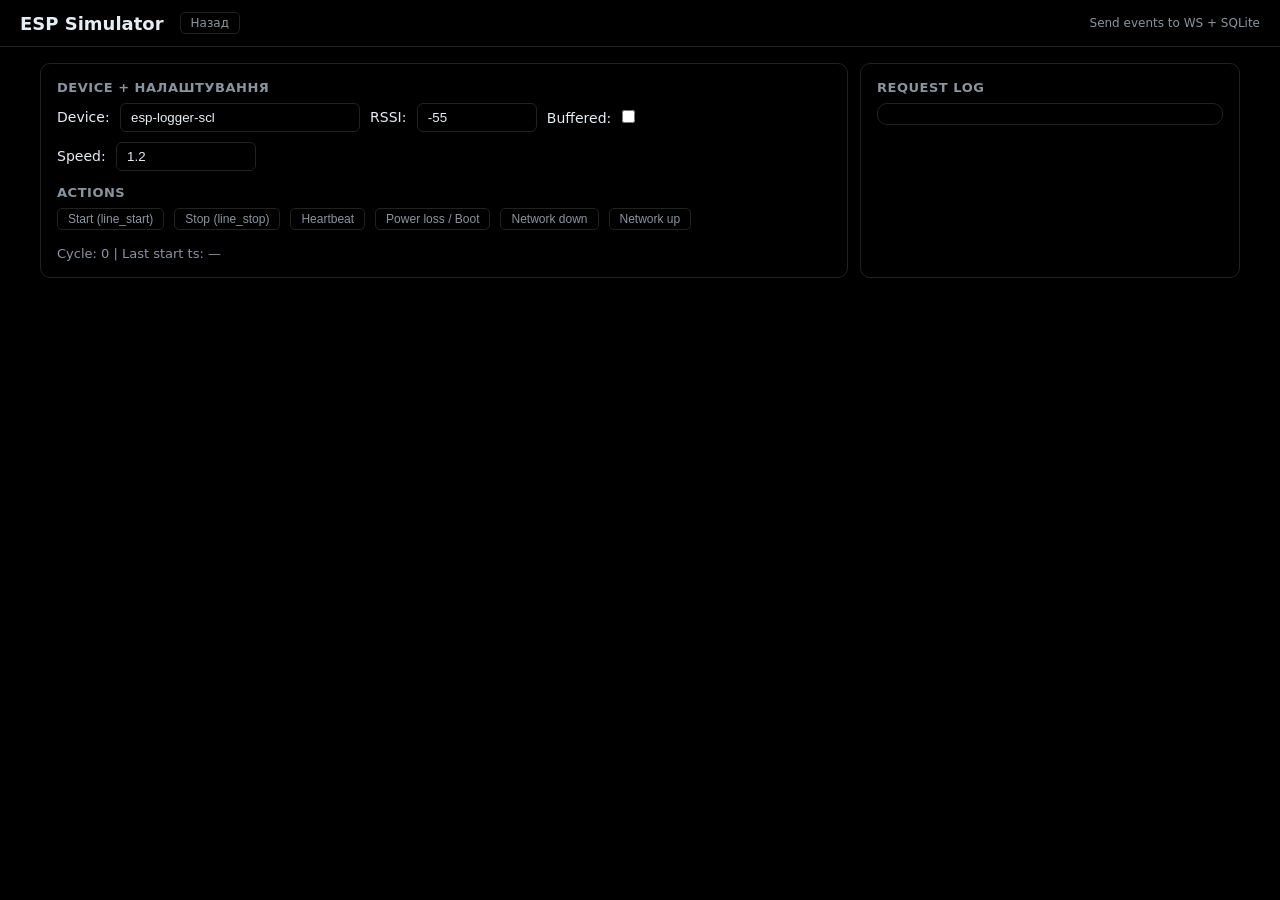
<file: templates/simulator.html>
<!DOCTYPE html>
<html lang="uk">
<head>
  <meta charset="UTF-8">
  <meta name="viewport" content="width=device-width, initial-scale=1.0">
  <title>ESP Simulator</title>
  <link rel="stylesheet" href="/static/css/style.css">
</head>
<body>

<header>
  <div class="header-left">
    <div class="logo">ESP Simulator</div>
    <a class="btn-sm" href="/" style="text-decoration:none;">Назад</a>
  </div>
  <div class="header-right">
    <span class="muted">Send events to WS + SQLite</span>
  </div>
</header>

<section style="padding:16px 20px;">
  <div class="charts-grid" style="grid-template-columns: 1fr 380px;">
    <div class="chart-box">
      <div class="chart-title" style="margin-bottom: 8px;">Device + Налаштування</div>

      <div style="display:flex; gap:10px; flex-wrap:wrap; align-items:center; margin-bottom: 14px;">
        <label>
          Device:
          <input id="deviceId" style="margin-left:6px; background:var(--bg); color:var(--text); border:1px solid var(--border); border-radius:6px; padding:6px 10px; width: 240px;" value="esp-logger-scl" />
        </label>

        <label>
          RSSI:
          <input id="rssi" type="number" style="margin-left:6px; background:var(--bg); color:var(--text); border:1px solid var(--border); border-radius:6px; padding:6px 10px; width: 120px;" value="-55" />
        </label>

        <label>
          Buffered:
          <input id="buffered" type="checkbox" style="margin-left:6px;" />
        </label>

        <label>
          Speed:
          <input id="speed" type="number" step="0.1" style="margin-left:6px; background:var(--bg); color:var(--text); border:1px solid var(--border); border-radius:6px; padding:6px 10px; width: 140px;" value="1.2" />
        </label>
      </div>

      <div class="chart-title" style="margin-bottom: 8px;">Actions</div>
      <div style="display:flex; gap:10px; flex-wrap:wrap;">
        <button class="btn-sm" onclick="sendLineStart()">Start (line_start)</button>
        <button class="btn-sm" onclick="sendLineStop()">Stop (line_stop)</button>
        <button class="btn-sm" onclick="sendHeartbeat()">Heartbeat</button>
        <button class="btn-sm" onclick="sendBoot()">Power loss / Boot</button>
        <button class="btn-sm" onclick="sendNetDown()">Network down</button>
        <button class="btn-sm" onclick="sendNetUp()">Network up</button>
      </div>

      <div style="margin-top: 16px; color: var(--muted); font-size: 13px;">
        Cycle: <span id="cycleVal">0</span> |
        Last start ts: <span id="lastStartVal">—</span>
      </div>
    </div>

    <div class="chart-box">
      <div class="chart-title" style="margin-bottom: 8px;">Request log</div>
      <div id="logBox" style="
        padding:10px 12px;
        font-family: 'Courier New', monospace;
        font-size: 11px;
        line-height: 1.7;
        overflow-y:auto;
        max-height: 420px;
        flex:1;
        border:1px solid var(--border);
        border-radius: var(--radius);
        background: var(--panel);
      "></div>
    </div>
  </div>
</section>

<script>
  let currentCycle = 0;
  let lastStartTs = null;

  function unixNow() { return Math.floor(Date.now() / 1000); }

  function getDeviceId() { return document.getElementById("deviceId").value.trim() || "sim-device"; }
  function getRssi() { return Number(document.getElementById("rssi").value); }
  function getBuffered() { return !!document.getElementById("buffered").checked; }
  function getSpeed() { return Number(document.getElementById("speed").value); }

  function setLocalState(cycle, ts) {
    document.getElementById("cycleVal").textContent = String(cycle ?? 0);
    document.getElementById("lastStartVal").textContent = ts ? String(ts) : "—";
  }

  function addLog(msg) {
    const box = document.getElementById("logBox");
    const div = document.createElement("div");
    const ts = new Date().toLocaleTimeString("uk");
    div.className = "log-line";
    div.innerHTML = `<span class="log-ts">${ts}</span>${String(msg)}`;
    box.appendChild(div);
    box.scrollTop = box.scrollHeight;
    while (box.children.length > 200) box.removeChild(box.firstChild);
  }

  async function postEvent(event) {
    const res = await fetch("/api/sim/send", {
      method: "POST",
      headers: { "Content-Type": "application/json" },
      body: JSON.stringify(event)
    }).catch((e) => ({ ok: false, err: String(e) }));

    if (!res || !res.ok) {
      addLog("ERROR: " + (res && res.err ? res.err : "request failed"));
      return;
    }
    addLog(JSON.stringify(event));
  }

  async function sendLineStart() {
    currentCycle += 1;
    const ts = unixNow();
    lastStartTs = ts;
    setLocalState(currentCycle, lastStartTs);

    await postEvent({
      event_type: "line_start",
      device_id: getDeviceId(),
      ts,
      cycle: currentCycle,
      buffered: getBuffered(),
      rssi: getRssi(),
      speed: getSpeed()
    });
  }

  async function sendLineStop() {
    const ts = unixNow();
    const dur = (lastStartTs != null) ? (ts - lastStartTs) : null;
    setLocalState(currentCycle, lastStartTs);

    await postEvent({
      event_type: "line_stop",
      device_id: getDeviceId(),
      ts,
      cycle: currentCycle,
      dur,
      buffered: getBuffered(),
      rssi: getRssi(),
      speed: getSpeed()
    });
  }

  async function sendHeartbeat() {
    const ts = unixNow();
    // uptime (сек) - простий симулятор
    const uptime = ts % 86400;
    await postEvent({
      event_type: "heartbeat",
      device_id: getDeviceId(),
      ts,
      uptime,
      buf: 0,
      rssi: getRssi(),
      buffered: false
    });
  }

  async function sendBoot() {
    const ts = unixNow();
    const bufAfterReboot = 0;
    await postEvent({
      event_type: "boot",
      device_id: getDeviceId(),
      ts,
      buf_after_reboot: bufAfterReboot,
      version: "sim",
      buffered: false,
      rssi: getRssi()
    });
  }

  async function sendNetDown() {
    await postEvent({
      event_type: "net_down",
      device_id: getDeviceId(),
      ts: unixNow(),
      buffered: getBuffered(),
      rssi: getRssi()
    });
  }

  async function sendNetUp() {
    await postEvent({
      event_type: "net_up",
      device_id: getDeviceId(),
      ts: unixNow(),
      buffered: getBuffered(),
      rssi: getRssi()
    });
  }

  setLocalState(currentCycle, lastStartTs);
</script>

</body>
</html>
</file>
<file: static/css/style.css>
/* ── Reset & Base ── */
*, *::before, *::after { box-sizing: border-box; margin: 0; padding: 0; }

:root {
  --bg:       #000000;
  --panel:    #000000;
  --border:   #222222;
  --text:     #e6edf3;
  --muted:    #8b949e;
  --green:    #3fb950;
  --red:      #f85149;
  --blue:     #58a6ff;
  --amber:    #e3b341;
  --radius:   10px;
  --font:     'Segoe UI', system-ui, sans-serif;
}

html, body {
  background: var(--bg);
  color: var(--text);
  font-family: var(--font);
  font-size: 14px;
  min-height: 100vh;
}

/* ── Header ── */
header {
  display: flex;
  align-items: center;
  justify-content: space-between;
  padding: 12px 20px;
  background: var(--panel);
  border-bottom: 1px solid var(--border);
  position: sticky;
  top: 0;
  z-index: 100;
}

.header-left { display: flex; align-items: center; gap: 16px; }
.header-right { display: flex; align-items: center; gap: 12px; }

.logo { font-size: 18px; font-weight: 700; color: var(--text); }

.status-dot {
  width: 10px; height: 10px;
  border-radius: 50%;
  background: var(--muted);
  transition: background 0.3s;
}
.status-dot.connected  { background: var(--green); box-shadow: 0 0 6px var(--green); }
.status-dot.error      { background: var(--red); }

.tcp-badge {
  font-size: 12px;
  font-weight: 600;
  padding: 3px 10px;
  border-radius: 20px;
  background: var(--green)22;
  color: var(--green);
  border: 1px solid var(--green)55;
  transition: all 0.3s;
}
.tcp-badge.offline {
  background: var(--red)22;
  color: var(--red);
  border-color: var(--red)55;
}

.muted { color: var(--muted); font-size: 12px; }

select {
  background: var(--bg);
  color: var(--text);
  border: 1px solid var(--border);
  border-radius: 6px;
  padding: 5px 10px;
  font-size: 13px;
  cursor: pointer;
}

/* ── Stat Cards ── */
.cards {
  display: flex;
  flex-wrap: wrap;
  gap: 12px;
  padding: 16px 20px;
}

.card {
  background: var(--panel);
  border: 1px solid var(--border);
  border-radius: var(--radius);
  padding: 14px 20px;
  min-width: 120px;
  flex: 1;
}
.card-label { font-size: 11px; color: var(--muted); margin-bottom: 6px; }
.card-value { font-size: 24px; font-weight: 700; color: var(--text); transition: color 0.3s; }
.card-value.active  { color: var(--green); }
.card-value.idle    { color: var(--muted); }
.accent-blue  { color: var(--blue)  !important; }
.accent-amber { color: var(--amber) !important; }
.accent-green { color: var(--green) !important; }
.accent-red   { color: var(--red)   !important; }

/* ── Charts ── */
.charts-grid {
  display: grid;
  grid-template-columns: 1fr 380px;
  gap: 12px;
  padding: 0 20px 12px;
}

.chart-box {
  background: var(--panel);
  border: 1px solid var(--border);
  border-radius: var(--radius);
  padding: 16px;
}
.chart-box.wide { grid-column: 1; }
.chart-title {
  font-size: 13px;
  font-weight: 600;
  color: var(--muted);
  margin-bottom: 12px;
  text-transform: uppercase;
  letter-spacing: 0.04em;
}

canvas { max-height: 220px; }

#timelineSvg { background: #000000; }

/* ── Bottom Grid ── */
.bottom-grid {
  display: grid;
  grid-template-columns: 1fr 360px;
  gap: 12px;
  padding: 0 20px 20px;
}

.panel {
  background: var(--panel);
  border: 1px solid var(--border);
  border-radius: var(--radius);
  overflow: hidden;
  display: flex;
  flex-direction: column;
}

.panel-header {
  display: flex;
  justify-content: space-between;
  align-items: center;
  padding: 10px 14px;
  border-bottom: 1px solid var(--border);
  font-weight: 600;
  font-size: 13px;
  color: var(--muted);
  text-transform: uppercase;
  letter-spacing: 0.05em;
}

.btn-sm {
  background: transparent;
  border: 1px solid var(--border);
  color: var(--muted);
  padding: 3px 10px;
  border-radius: 5px;
  cursor: pointer;
  font-size: 12px;
  transition: all 0.2s;
}
.btn-sm:hover { border-color: var(--blue); color: var(--blue); }

/* ── Table ── */
.table-wrap { overflow-y: auto; max-height: 300px; }

table { width: 100%; border-collapse: collapse; font-size: 12px; }
thead th {
  padding: 8px 10px;
  text-align: left;
  color: var(--muted);
  border-bottom: 1px solid var(--border);
  position: sticky;
  top: 0;
  background: var(--panel);
  font-weight: 600;
  text-transform: uppercase;
  font-size: 11px;
  letter-spacing: 0.04em;
}
tbody tr { border-bottom: 1px solid var(--border)55; transition: background 0.15s; }
tbody tr:hover { background: var(--border)44; }
tbody td { padding: 7px 10px; }

.ev-start    { color: var(--green); font-weight: 600; }
.ev-stop     { color: var(--red);   font-weight: 600; }
.ev-heartbeat{ color: var(--muted); }
.ev-boot     { color: var(--amber); font-weight: 600; }

.badge-buf {
  background: var(--amber)22;
  color: var(--amber);
  border: 1px solid var(--amber)44;
  border-radius: 4px;
  padding: 1px 5px;
  font-size: 10px;
}

/* ── Log ── */
#logBox {
  padding: 10px 12px;
  font-family: 'Courier New', monospace;
  font-size: 11px;
  line-height: 1.7;
  overflow-y: auto;
  max-height: 300px;
  flex: 1;
}
.log-line { color: var(--text); }
.log-ts   { color: var(--muted); margin-right: 6px; }
.log-tcp  { color: var(--blue); }
.log-warn { color: var(--amber); }
.log-err  { color: var(--red); }

/* ── Responsive ── */
@media (max-width: 900px) {
  .charts-grid  { grid-template-columns: 1fr; }
  .bottom-grid  { grid-template-columns: 1fr; }
  .cards        { gap: 8px; }
  .card-value   { font-size: 18px; }
}

/* ── Pulse animation for ACTIVE ── */
@keyframes pulse {
  0%, 100% { opacity: 1; }
  50%       { opacity: 0.6; }
}
.pulsing { animation: pulse 1.5s ease-in-out infinite; }

/* ── Timeline SVG ── */
.timeline-seg { transition: stroke 0.15s, stroke-width 0.15s, opacity 0.15s; }
.timeline-run { fill: var(--green); opacity: 0.9; }
.timeline-down { fill: var(--red); opacity: 0.85; }

/* Downtime reason colors */
.timeline-down-reason-unknown { fill: #8b949e !important; } /* gray - undefined */
.timeline-down-reason-planned_maintenance { fill: #58a6ff !important; } /* blue - planned */
.timeline-down-reason-lack_material { fill: #d2a8ff !important; } /* purple - material */
.timeline-down-reason-equipment_failure { fill: #f85149 !important; } /* red - failure */
.timeline-down-reason-operator_stop { fill: #e3b341 !important; } /* amber - operator */
.timeline-down-reason-logistics { fill: #fa9a28 !important; } /* orange - logistics */
.timeline-down-reason-other { fill: #a0a0a0 !important; } /* light gray - other */
</file>
